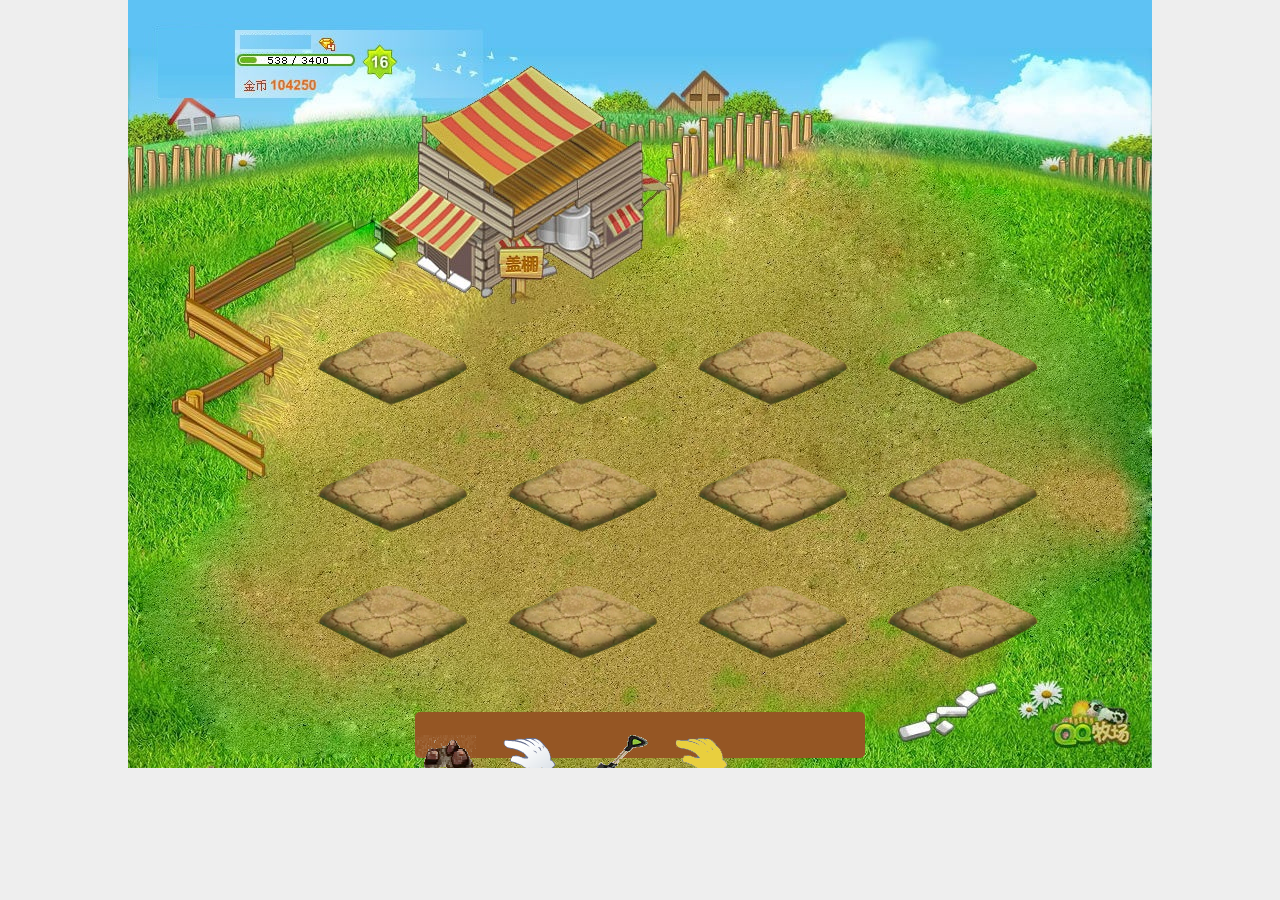
<file: assets/ganme/index.html>
<!DOCTYPE html>
<html lang="en">
<head>
	<meta charset="UTF-8">
	<title>送给老哥的QQ农场</title>
	<meta name="viewport" content="width=device-width, initial-scale=1, minimum-scale=1, maximum-scale=1, user-scalable=no" />
	<link rel="stylesheet" type="text/css" href="css/style.css">
</head>
<body>
	<div class="wrap">
		<ul>
			<li><img src="img/none.png" alt=""><img src="img/crop.png"></li>
			<li><img src="img/none.png" alt=""><img src="img/crop.png"></li>
			<li><img src="img/none.png" alt=""><img src="img/crop.png"></li>
			<li><img src="img/none.png" alt=""><img src="img/crop.png"></li>
			<li><img src="img/none.png" alt=""><img src="img/crop.png"></li>
			<li><img src="img/none.png" alt=""><img src="img/crop.png"></li>
			<li><img src="img/none.png" alt=""><img src="img/crop.png"></li>
			<li><img src="img/none.png" alt=""><img src="img/crop.png"></li>
			<li><img src="img/none.png" alt=""><img src="img/crop.png"></li>
			<li><img src="img/none.png" alt=""><img src="img/crop.png"></li>
			<li><img src="img/none.png" alt=""><img src="img/crop.png"></li>
			<li><img src="img/none.png" alt=""><img src="img/crop.png"></li>
		</ul>
		<div class="container">
			<div class="operate">
				<button value="播种">播种</button>
				<button value="采摘">采摘</button>
				<button value="翻地">翻地</button>
				<button value="全收">全收</button>
			</div>
		</div>
		<div class="util">
			<img src="img/bo.png" id="bozhong">
			<img src="img/shoutao.png" id="shoutao">
			<img src="img/chanzi.png" id="chanzi">
			<img src="img/quanshou.png" id="quanshou">
		</div>
		
	</div>
	<script type="text/javascript" src="js/main.js"></script>
	<script>
	(function (doc, win) {
        var docEl = doc.documentElement,
            resizeEvt = 'orientationchange' in window ? 'orientationchange' : 'resize',
            recalc = function () {
                var clientWidth = docEl.clientWidth;
                if (!clientWidth) return;
                if(clientWidth>=640){
                    docEl.style.fontSize = '100px';
                }else{
                    docEl.style.fontSize = 100 * (clientWidth / 640) + 'px';
                }
            };

        if (!doc.addEventListener) return;
        win.addEventListener(resizeEvt, recalc, false);
        doc.addEventListener('DOMContentLoaded', recalc, false);
    })(document, window);
	</script>	
<!--  -->
</body>
</html>
</file>
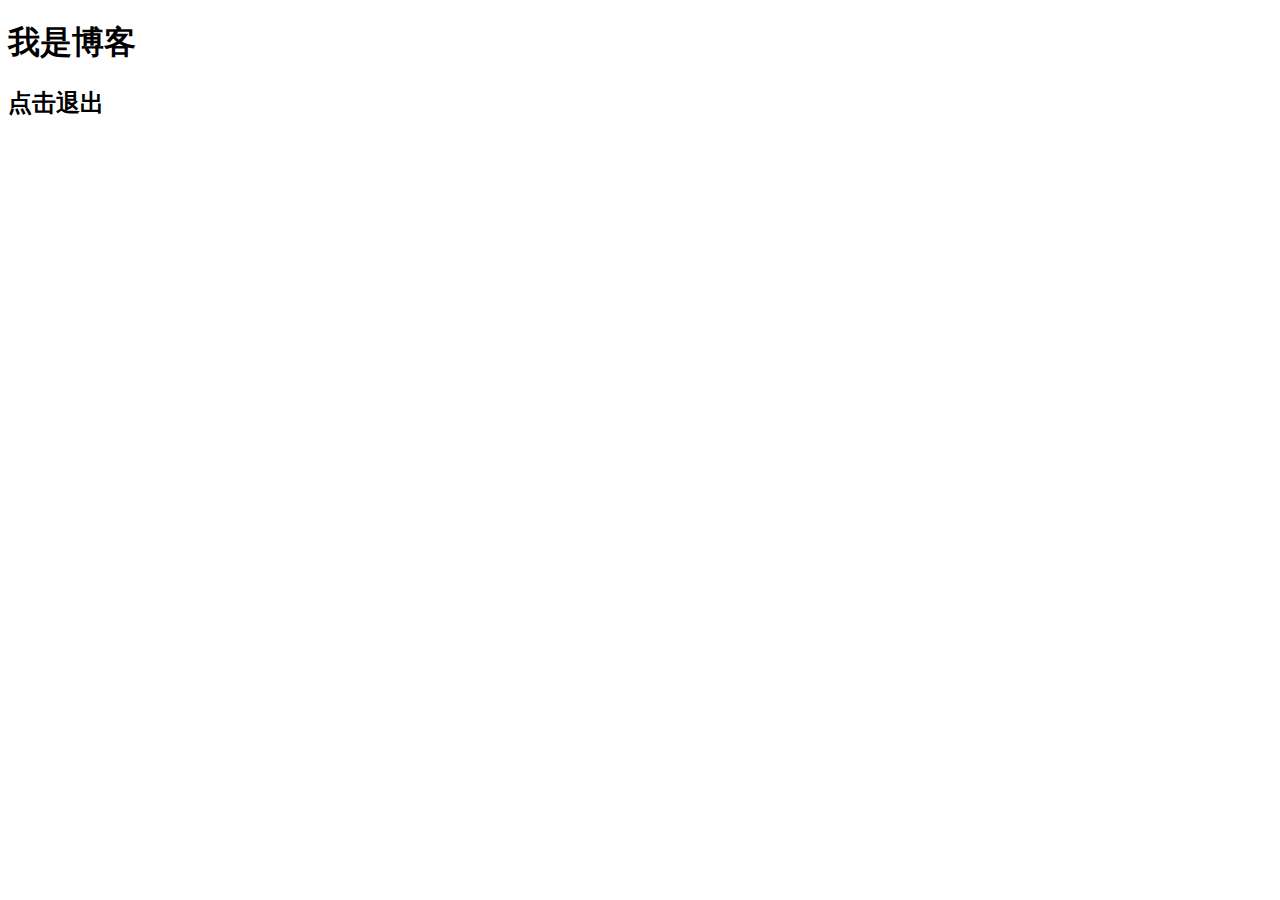
<file: assets/bk.html>
<!DOCTYPE html>
<html lang="en">
<head>
    <meta charset="UTF-8">
    <meta name="viewport" content="width=device-width, initial-scale=1.0">
    <meta http-equiv="X-UA-Compatible" content="ie=edge">
    <title>Document</title>
</head>
<body>
    <h1>我是博客</h1>
    <h2>点击退出</h2>
    <script src="./js/jquery.min_1.12.1.js"></script>
    <script>
        $("h2").click(function(){
            window.location.href="../index.html";
        })
    </script>
</body>
</html>
</file>
<file: assets/ganme/css/style.css>
* {
	padding: 0;
	margin: 0;
}
body {
	background: #eee;
}
.wrap {
	margin: 0px auto;
	width: 1024px;
	height: 768px;
	background: url(../img/1_100804231616_12.jpg);
	position: relative;
	overflow: hidden;
}
ul {
	list-style: none;
	width: 760ren;
	overflow: hidden;
	margin: 300px 0 0 170px;
}
ul li {
	width: 150px;
	height: 87px;
	margin: 20px;
	float: left;
	position: relative;
}
ul li img:nth-child(2){
	position: absolute;
	left: -43px;
	top: 45px;
	display: none;
}
.container {
	width: 450px;
	height: 46px;
	position: absolute;
	left: 50%;
	margin-left: -225px;
	bottom: 10px;
	background-color: #955624;
	border-radius: 5px;
}
.operate {
	/*font-size: 0;*/
	width: 100%;
	height: 100%;
	position: absolute;
	bottom: 20px;

}
.operate button:hover {
	cursor: pointer;
	transform: scale(1.1);
}
.operate button {
	border: 0;
	font-family: "Microsoft yahei";
	color: #FEE16C;
	font-weight: 800;
	text-stroke: 1px #472E15;
	-webkit-text-stroke: 1px #472E15; 
	-moz-text-stroke: 1px #472E15;
	-o-text-stroke: 1px #472E15;
	/*text-shadow: 2px 2px #472E15;*/
	font-size: 17px;
	width: 61px;
	height: 46px;
	line-height: 86px;
	outline: none;
}
.operate button:nth-child(1){
	background: url(../img/bo.png) no-repeat;
	background-size: cover;
}
.operate button:nth-child(2){
	background: url(../img/shoutao.png) no-repeat;
	background-size: cover;
}
.operate button:nth-child(3){
	background: url(../img/chanzi.png) no-repeat;
	background-size: cover;
}
.operate button:nth-child(4){
	background: url(../img/quanshou.png) no-repeat;
	background-size: cover;
}
.util {
	width: 450px;
	height: 46px;
	margin-left: 288px;
}
.util img {
	display: none;
	position: absolute;
}
</file>
